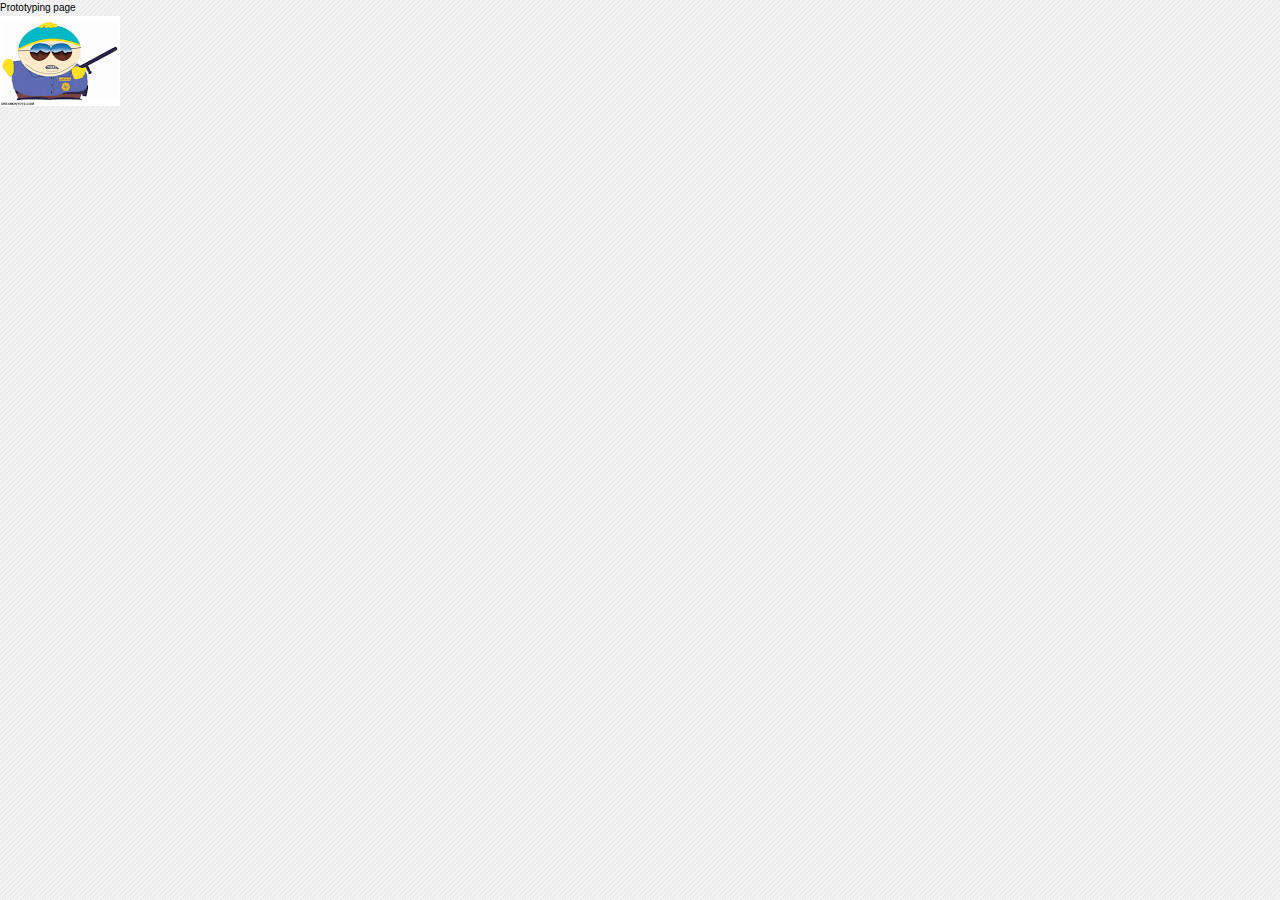
<file: prototyping/index.html>
<!DOCTYPE html>
<html>

<head>
  <meta charset="utf-8">
  <title>Streamline Engineering - Denver, CO</title>
  <meta name="generator" content="TextMate http://macromates.com/">
  <meta name="author" content="@chasecourington">
  <!-- Date: 2011-12-19 -->
  <meta name="description" content="Streamline Engineering specializes in conceptualization, design, analysis, prototyping, verification and transfer to manufacturing of medical and aerospace technology using SolidWorks Premium CAD software.">
  <meta name="keywords" content="enigneering, design, solidworks, cad, medical, aerospace, prototyping, medical device, 3d modeling, design engineering, denver, colorado">
  
  <meta name="viewport" content="width=device-width, initial-scale=1, maximum-scale=1">
  
  <script src="/modernizr-2-12192011.js" type="text/javascript" charset="utf-8"></script>
  
  <link rel="icon" type="image/png" href="/images/streamline-fav-icon-14x14.gif">
  <link rel="stylesheet" href="/streamline-styles.css">

</head>

<body>
  <h1>Prototyping page</h1>
  <img src="images/cartman.jpeg" alt="eric cartman">
</body>

</html>
</file>
<file: streamline-styles.css>
/* http://meyerweb.com/eric/tools/css/reset/ 
   v2.0 | 20110126
   License: none (public domain)

RESET RESET RESET RESET RESET RESET RESET RESET RESET RESET RESET RESET RESET RESET*/

html, body, div, span, applet, object, iframe,
h1, h2, h3, h4, h5, h6, p, blockquote, pre,
a, abbr, acronym, address, big, cite, code,
del, dfn, em, img, ins, kbd, q, s, samp,
small, strike, strong, sub, sup, tt, var,
b, u, i, center,
dl, dt, dd, ol, ul, li,
fieldset, form, label, legend,
table, caption, tbody, tfoot, thead, tr, th, td,
article, aside, canvas, details, embed, 
figure, figcaption, footer, header, hgroup, 
menu, nav, output, ruby, section, summary,
time, mark, audio, video {
	margin: 0;
	padding: 0;
	border: 0;
	font-size: 100%;
	font: inherit;
	vertical-align: baseline;
}
/* HTML5 display-role reset for older browsers */
article, aside, details, figcaption, figure, 
footer, header, hgroup, menu, nav, section {
	display: block;
}
body {
	line-height: 1em;
}
ol, ul {
	list-style: none;
}
blockquote, q {
	quotes: none;
}
blockquote:before, blockquote:after,
q:before, q:after {
	content: '';
	content: none;
}
table {
	border-collapse: collapse;
	border-spacing: 0;
}
/*RESET RESET RESET RESET RESET RESET RESET RESET RESET RESET RESET RESET RESET RESET*/

body {
	width:100%;
	height:100%;
	background:#F2F2F2;
	background-image:url(images/diagonal-background-5x5-11152011.gif);
	font:62.5% 'century gothic', 'helvetica neue', helvetica, arial; /*Richard Rutter text reset*/
	line-height:1.6em;
	}
	
div#page-wrapper {
	width:93.75%; /* 960px/1024px = 0.9375 = 93.75% wrapper width */
	max-width:960px; /* max wrapper width of 960px for large screen */
	margin:0 auto;
	background:#fff;
	height:auto;
	overflow:hidden;
	padding-bottom:5em;
	border-bottom:1px solid #bababa;
	-webkit-border-bottom-left-radius: 1.4em;
	-webkit-border-bottom-right-radius: 1.4em;
	-moz-border-radius-bottomleft: 1.4em;
	-moz-border-radius-bottomright: 1.4em;
	border-bottom-left-radius: 1.4em;
	border-bottom-right-radius: 1.4em;
	-webkit-box-shadow: 0 0 5px #c2c2c2;
	-moz-box-shadow: 0 0 5px #c2c2c2;
	box-shadow: 0 0 5px #c2c2c2;
}
	
/* HEADER*/
header#page-header {
	width: 100%;
	height: auto;
	margin: 0 auto;
	display: block;
	overflow: hidden;
}

header#page-header div#logo {
	margin:1.5em 0 1em 1.5em;
	padding:0;
	display:inline;
	float:left;
}

/* GLOBAL NAVIGATION */
nav#page-nav {
	list-style:none;
	display:block;
	float:right;
	padding:0 2.5% 0 0;
	}

nav#page-nav li {
	float:left;
	margin:2.9em 0 0 .5em;
	font-size:1.6em;
	}

nav#page-nav li a { 
	text-decoration:none;
	padding: .5em .5em;
	font-weight:bold;
	color:#004D99;
	color: rgba(0, 77, 153, 0.7);
	background:#e5e5ff;
	background: rgba(0, 115, 230, 0.05);
	text-shadow: 1px 1px 1px rgba(204, 204, 204, 0.5);
	-webkit-border-radius: 1.4em;
	-moz-border-radius: 1.4em;
	border-radius:1.4em;
	-webkit-transition: all 0.3s ease-in-out;
	-moz-transition: all 0.3s ease-in-out;
	-o-transition: all 0.3s ease-in-out;
	transition: all 0.3s ease-in-out;
	}
	
nav#page-nav li a:hover,
nav#page-nav li a:focus {
	color:#fff;
	background:#0073e6;
	background: rgba(0, 115, 230, 0.7);
	}

/* HOME CONTENT */
div#main-home {
	clear:both;
	height:100%;
	width:auto;
	margin:1.5em 0 1.5em 0;
	padding:0;
	overflow:visible;
	color:#737373;
	color: rgba(115, 115, 115, 1);
}

/*SLIDE SHOW*/
div#main-home section#home-slideShow {
	width:100%;
	margin:0 auto;
	text-align:center;
}

/*COPY BLOCKS*/
div#main-home section#home-threeBlocks {
	width:100%;
	margin:2em auto;
}

section#home-threeBlocks article {
	width:30%;
	margin:0 auto;
	margin-bottom:3em;
	display:inline;
	float:left;
	min-width:250px;
	margin:1em;
}

section#home-threeBlocks article:first-child p {
	font-weight:bold;
	word-spacing:.25em;
}

section#home-threeBlocks article p {
	font-size:1.3em;
	line-height:1.8em;
	letter-spacing:.1em;
}

section#home-threeBlocks article:first-child {
	margin:-.3em 2.5% 0 2.5%;
	line-height:1.3em;
}

section#home-threeBlocks article:last-child {
	margin:0 0 0 2.5%;
}

section#home-threeBlocks article header h1 {
	font-size:1.6em;
	font-weight:bold;
	margin:0 0 1em 0;
	text-shadow: 0 -1px 1px rgba(255, 255, 255, .7), 0 1px 1px rgba(0, 0, 0, .4);
}

section#home-threeBlocks article ul.content-list li {
	clear:left;
	font-size:1.3em;
	font-weight:bold;
	margin:.5em 0 0 1.5em;
	list-style:square;
}

section#home-threeBlocks article a {
	text-decoration:none;
	padding: .25em 1.5em;
	margin:2em 0  .5em -.25em;
	font-weight:bold;
	color:#004D99;
	color: rgba(0, 77, 153, 0.7);
	background:#e5e5ff;
	background: rgba(0, 115, 230, 0.05);
	text-shadow: 1px 1px 1px rgba(204, 204, 204, 0.5);
	-webkit-border-radius: 1.4em;
	-moz-border-radius: 1.4em;
	border-radius:1.4em;
	-webkit-transition: all 0.3s ease-in-out;
	-moz-transition: all 0.3s ease-in-out;
	-o-transition: all 0.3s ease-in-out;
	transition: all 0.3s ease-in-out;
}

section#home-threeBlocks article a:hover,
section#home-threeBlocks article a:focus {
	color:#fff;
	background:#0073e6;
	background: rgba(0, 115, 230, 0.7);
}

/* WORK LIST */
section#main-work h1 {
	font-size:1.6em;
	font-weight:bold;
	margin:1em 0 1em 2.5%;
	text-shadow: 0 -1px 1px rgba(255, 255, 255, .7), 0 1px 1px rgba(0, 0, 0, .4);
}

section#main-work {
	color:#737373;
	color: rgba(115, 115, 115, 1);
	line-height:1.6em;
	letter-spacing:.1em;
}

section#main-work dl {
	width:35%;
	margin:0 0 0 2.5%;
	font-size:1.3em;
	line-height:1.6em;
	letter-spacing:.1em;
	float:left;
	min-width:250px;
}

section#main-work dl dt {
	margin:1em 0 0 0;
}

section#main-work dl dt a {
	text-decoration:none;
	padding: .25em;
	margin:1em 0  .5em -.25em;
	font-weight:bold;
	color:#004D99;
	color: rgba(0, 77, 153, 0.7);
	background:#e5e5ff;
	background: rgba(0, 115, 230, 0.05);
	text-shadow: 1px 1px 1px rgba(204, 204, 204, 0.5);
	-webkit-border-radius: 1.4em;
	-moz-border-radius: 1.4em;
	border-radius:1.4em;
	-webkit-transition: all 0.3s ease-in-out;
	-moz-transition: all 0.3s ease-in-out;
	-o-transition: all 0.3s ease-in-out;
	transition: all 0.3s ease-in-out;
}

section#main-work dl dt a:hover,
section#main-work dl dt a:focus {
	color:#fff;
	background:#0073e6;
	background: rgba(0, 115, 230, 0.7);
}

section#main-work dl dd {
	margin:0 0 .5em 1.5em;
}

section#main-work figure {
	height:auto;
	width:300px;
	margin:0 0 0 10%;
	float:left;
}

section#main-work img {
	margin:0 2.5% 0 .5%;
	padding:0 0 1px 0;
	border:4px solid #fff;
	-webkit-box-shadow: 0 0 4px #737373;
	-moz-box-shadow: 0 0 4px #737373;
	box-shadow: 0 0 4px #737373;
}

section#main-work figure figcaption {
	font-size:1.3em;
	width:auto;
}

/* ABOUT STREAMLINE */
section#main-about h1 {
	font-size:1.3em;
	font-weight:bold;
	margin:1em 0 1em 2.5%;
	text-shadow: 0 -1px 1px rgba(255, 255, 255, .7), 0 1px 1px rgba(0, 0, 0, .4);
}

section#main-about {
	color:#737373;
	color: rgba(115, 115, 115, 1);
	line-height:1.6em;
	letter-spacing:.1em;
	font-size:1.3em;
}

section#main-about p,
section#main-about figure {
	margin:0 0 0 2.5%;
}

section#main-about figure img {
	height:auto;
	width:auto;
	float:left;
	margin:0 2.5% 0 .5%;
	padding:0 0 1px 0;
	border:4px solid #fff;
	-webkit-box-shadow: 0 0 4px #737373;
	-moz-box-shadow: 0 0 4px #737373;
	box-shadow: 0 0 4px #737373;
}

section#main-about figcaption b {
	font-weight:bold;
	font-size:1.3em;
	color:#004D99;
	color: rgba(0, 77, 153, 0.7);
	text-shadow: 1px 1px 1px rgba(204, 204, 204, 0.5);
	margin:0 0 0 0;
}

section#main-about dl a,
section#main-about p a {
	text-decoration:none;
	padding: .25em .5em;
	margin:1em 0  .5em -.25em;
	font-weight:bold;
	color:#004D99;
	color: rgba(0, 77, 153, 0.7);
	background:#e5e5ff;
	background: rgba(0, 115, 230, 0.05);
	text-shadow: 1px 1px 1px rgba(204, 204, 204, 0.5);
	-webkit-border-radius: 1.4em;
	-moz-border-radius: 1.4em;
	border-radius:1.4em;
	-webkit-transition: all 0.3s ease-in-out;
	-moz-transition: all 0.3s ease-in-out;
	-o-transition: all 0.3s ease-in-out;
	transition: all 0.3s ease-in-out;
}

section#main-about dl a:hover,
section#main-about dl a:focus,
section#main-about p a:hover,
section#main-about p a:focus {
	color:#fff;
	background:#0073e6;
	background: rgba(0, 115, 230, 0.7);
}

/* PAGE FOOTER*/
footer#page-footer {
	display:block;
	clear:both;
	height:auto;
	overflow:hidden;
	width:93.75%; /* 960px/1024px = 0.9375 = 93.75% wrapper width */
	max-width:960px; /* max wrapper width of 960px for large screen */
	margin:0 auto;
	background:#d4d4d4;
	padding-top:2.5em;
	border-top:1px solid #bababa;
	-webkit-border-top-left-radius: 1.4em;
	-webkit-border-top-right-radius: 1.4em;
	-moz-border-radius-topleft: 1.4em;
	-moz-border-radius-topright: 1.4em;
	border-top-left-radius: 1.4em;
	border-top-right-radius: 1.4em;
	-webkit-box-shadow: inset 0 0 3px #bababa;
	-moz-box-shadow: inset 0 0 3px #bababa;
	box-shadow: inner 0 0 3px #bababa;
}

footer#page-footer h1 {
	color:#737373;
	color: rgba(115, 115, 115, 1);
	font-size:1.6em;
	font-weight:bold;
	margin:1.5em 0 .5em 2.5%;
	font-weight:bold;
	text-shadow: 0 1px 1px rgba(255, 255, 255, .7), 0 -1px 1px rgba(0, 0, 0, .4);
}

footer#page-footer ul#footer-contactInfo {
	color:#737373;
	color: rgba(115, 115, 115, 1);
	/*width:20%;*/
	float:left;
	font-size:1.3em;
	margin:0 2.5% 0 2.5%;
	text-shadow: 0 1px 1px rgba(255, 255, 255, .5), 0 -1px 1px rgba(0, 0, 0, .2);
}

footer#page-footer ul#footer-contactInfo li.footer-address {
	font-weight:bold;
	word-spacing:.25em;	
}

footer#page-footer ul#footer-contactInfo li#footer-phone {
	font-weight:bold;
	word-spacing:.25em;
	margin:1em 0 0 0;
}

footer#page-footer ul#footer-contactInfo li.footer-social {
	margin:1em 0 0 0;
	float:left;
}

footer#page-footer ul#footer-contactInfo li.footer-social a {
	float:left;
	display:inline;
	text-decoration:none;
	padding: .25em .5em;
	margin:.25em 1em  .5em -.25em;
	font-weight:bold;
	color:#004D99;
	color: rgba(0, 77, 153, 0.7);
	background:#e5e5ff;
	background: rgba(0, 115, 230, 0.05);
	text-shadow: 1px 1px 1px rgba(204, 204, 204, 0.5);
	-webkit-border-radius: 1.4em;
	-moz-border-radius: 1.4em;
	border-radius:1.4em;
	-webkit-transition: all 0.3s ease-in-out;
	-moz-transition: all 0.3s ease-in-out;
	-o-transition: all 0.3s ease-in-out;
	transition: all 0.3s ease-in-out;
}

footer#page-footer ul#footer-contactInfo li.footer-social a:hover,
footer#page-footer ul#footer-contactInfo li.footer-social a:focus,
footer#page-footer ul#footer-contactInfo li.footer-social a:hover,
footer#page-footer ul#footer-contactInfo li.footer-social a:focus {
	color:#fff;
	background:#0073e6;
	background: rgba(0, 115, 230, 0.7);
}

/* CONTACT FORM */
footer#page-footer div#footer-form {
	width:60%;
	margin:-2em 2.5% 2.5% 0;
	padding:0;
	float:left;
	}

footer#page-footer div#footer-form ul#errors,
footer#page-footer div#footer-form p#success {
	display:block;
	font-size:1.3em;
	font-weight:bold;
	line-height: 1.4em;
	color:#666;
	color:rgba(0, 0, 0, 0.6);
	text-shadow: 0 .1em .1em #fff;
	display:none;
}

footer#page-footer div#footer-form ul#errors {  
    border:solid 1px #E58E8E;  
    padding:10px;  
    margin:25px 0px;  
    display:block;  
    width:437px;  
    -webkit-border-radius:8px;  
    -moz-border-radius:8px;  
    border-radius:8px;  
    background:#FFE6E6 url(images/cancel_48.png) no-repeat 405px center;  
    display:none;  
}  
  
footer#page-footer div#footer-form ul#errors li {  
    padding:2px;  
    list-style:none;  
}  
  
footer#page-footer div#footer-form ul#errors li:before {  
    content: ' - ';  
}  
  
footer#page-footer div#footer-form ul#errors #info {  
    font-weight:bold;  
}  
  
footer#page-footer div#footer-form ul#errors #info:before {  
    content: '';  
}  
  
footer#page-footer div#footer-form p#success {  
    border:solid 1px #83D186;  
    padding:25px 10px;  
    margin:25px 0px;  
    display:block;  
    width:437px;  
    -webkit-border-radius:8px;  
    -moz-border-radius:8px;  
    border-radius:8px;  
    background:#D3EDD3 url(images/accepted_48.png) no-repeat 405px center;  
    font-weight:bold;  
    display:none;  
}  
  
footer#page-footer div#footer-form ul#errors.visible, #success.visible {  
    display:block;  
}

form#contact-form fieldset {
	width:auto;
	font-size:1.3em;
	margin: 0 0 1.3em 0;
	}

form#contact-form fieldset:last-child {
		margin:0 0 1.3em 0;
	}

form#contact-form fieldset label {
	display:block;
	font-weight:bold;
	line-height: 1.4em;
	color:#666;
	color:rgba(0, 0, 0, 0.6);
	text-shadow: 0 .1em .1em #fff;
	}
	
form#contact-form fieldset input[type="text"], fieldset input[type="email"] {
	width:60%;
	margin:0 auto;
	padding:.5em .8em;
	font-size:1em;
	color:#666;
	border:none;
	background-image: -webkit-gradient(linear, 0% 0%, 0% 6%, from(#999), to(#fff));
	background-image: -moz-linear-gradient(0% 6% 90deg, #fff, #999);
	background-color:#fff;
	-webkit-border-radius: .4em;
	-moz-border-radius: .4em;
	-o-border-radius: .4em;
	border-radius: .4em;
}

form#contact-form fieldset textarea {
	height:4.3em;
	width:60%;
	margin:0 auto;
	padding:.5em .8em;
	font-size:1em;
	color:#666;
	border:none;
	background-image: -webkit-gradient(linear, 0% 0%, 0% 2.5%, from(#999), to(#fff));
	background-image: -moz-linear-gradient(0% 2.5% 90deg, #fff, #999);
	background-color:#fff;
	-webkit-border-radius: .4em;
	-moz-border-radius: .4em;
	-o-border-radius: .4em;
	border-radius: .4em;
	resize:none;
	overflow:auto;
}

form#contact-form fieldset input[type="submit"] {
	text-decoration:none;
	padding: .8em 2em;
	font-family:'century gothic', 'helvetica neue', helvetica, arial, sans-serif;
	font-weight:bold;
	line-height:1em;
	font-size:1em;
	color:#444;
	border:none;
	text-shadow: 0 .1em .1em rgba(255, 255, 255, 0.85);
	background-image: -webkit-gradient(linear, 0% 0%, 0% 100%, from(#fff), to(#bbb));
	background-image: -moz-linear-gradient(0% 100% 90deg, #fff, #bbb);
	background-color:#fff;
	-webkit-border-radius: .4em;
	-moz-border-radius: .4em;
	-o-border-radius: .4em;
	border-radius: .4em;
	-webkit-box-shadow: 0 .1em .2em rgba(0, 0, 0, 0.5);
	-moz-box-shadow: 0 .1em .2em rgba(0, 0, 0, 0.5);
	box-shadow: 0 .1em .2em rgba(0, 0, 0, 0.5);
	cursor: pointer;
}

form#contact-form fieldset input[type="submit"]:hover, input[type="submit"]:focus {
	text-decoration:none;
	padding: .8em 2em;
	font-family:'century gothic', 'helvetica neue', helvetica, arial, sans-serif;
	font-weight:bold;
	line-height:1em;
	color:#333;
	border:none;
	text-shadow: 0 -.1em .1em rgba(255, 255, 255, 0.85);
	background-image: -webkit-gradient(linear, 0% 0%, 0% 100%, from(#bbb), to(#fff));
	background-image: -moz-linear-gradient(0% 100% 90deg, #bbb, #fff);
	background-color:#fff;
	-webkit-border-radius: .4em;
	-moz-border-radius: .4em;
	-o-border-radius: .4em;
	border-radius: .4em;
	-webkit-box-shadow: 0 -.1em .2em rgba(0, 0, 0, 0.5);
	-moz-box-shadow: 0 -.1em .2em rgba(0, 0, 0, 0.5);
	box-shadow: 0 -.1em .2em rgba(0, 0, 0, 0.5);
	cursor: pointer;
}
/* PLACEHOLDER TEXT STYLING */
::-webkit-input-placeholder {
    color:#CCC;
    font-style:italic;
}
input:-moz-placeholder, textarea:-moz-placeholder {
    color:#CCC;
    font-style:italic;
}
input.placeholder-text, textarea.placeholder-text  {
    color:#CCC;
    font-style:italic;
}
/* ///////////////////////// 
 RESPONSIVE @MEDIA QUERIES
 //////////////////////// */

/* SMALL SCREEN */
@media screen and (max-width: 480px) {	
	header#page-header div#logo {
		display:block;
		width:100%;
		margin:1em auto;
		text-align:center;
	}	
	nav#page-nav ul {
			width: auto;
			margin:0 0 0 -2.5%;
			text-align: center;
	}
	nav#page-nav li {
		float:left;
		display:inline;
		margin:.5em .5em .5em .5em;
	}
	nav#page-nav li:first-child {
		float:left;
		display:inline;
		margin:.5em 1em 0 -.5em;
	}
	nav#page-nav li:last-child {
		float:left;
		display:inline;
		margin:.5em 0 0 1em;
	}
	img.horizontalRule {
		max-width:100%;
	}
	section#home-slideShow {
		display:none;
	}	
	section#home-threeBlocks article {
		width:95%;
	}
	section#home-threeBlocks article header h1,
	section#main-work h1,
	section#main-about h1 {
		width:100%;
		margin:.5em auto;
		text-align:center;
	}
	section#main-work dl {
		width:95%;
		margin:0 0 0 2.5%;
		font-size:1.3em;
		line-height:1.6em;
		letter-spacing:.1em;
		float:left;
		min-width:250px;
	}
	section#main-work figure {
		display:none;
	}
	section#main-about p#personal-info{
		display:none;
	}
	section#main-about figcaption {
		width:80%;
	}
	footer#page-footer {
		padding-top:0;
	}
	footer#page-footer h1 {
		font-size:2.1em;
		font-weight:bold;
		width:100%;
		margin:.5em auto;
		text-align:center;
	}
	footer#page-footer ul#footer-contactInfo {
		display:block;
		width:100%;
		font-size:1.3em;
		margin:0 2.5% 0 2.5%;
	}
	footer#page-footer div#footer-form {
		width:98%;
		margin:0 auto;
		padding:2.5%;
		display:block;
	}
	form#contact-form fieldset input[type="text"], fieldset input[type="email"],
	form#contact-form fieldset textarea {
		width:90%;
	}
	form#contact-form fieldset input[type="submit"] {
		color:#004D99;
		color: rgba(0, 77, 153, 0.7);
		text-decoration:none;
		width:90%;
		margin:0 0 0 3.5%;
		padding: .8em 2em;
		font-size:1.3em;
	}
}

/* TABLET */
@media screen and (max-width:900px) and (min-width: 480px) {	
	section#main-work figure {
		height:auto;
		width:36.5625%;
		margin:0 2.5% 0 2.5%;
		float:left;
	}
	section#main-work figure img {
		max-width:100%;
	}
	section#main-work dl {
		width:55.9375%;
		margin:0 0 0 2.5%;
		font-size:1.3em;
		line-height:1.6em;
		letter-spacing:.1em;
		float:left;
		min-width:250px;
	}
	section#home-threeBlocks article,
	section#home-threeBlocks article:first-child,
	section#home-threeBlocks article:last-child {
		width:90%;
		margin:0 2.5% 2.1em 2.5%;
	}
}
</file>
